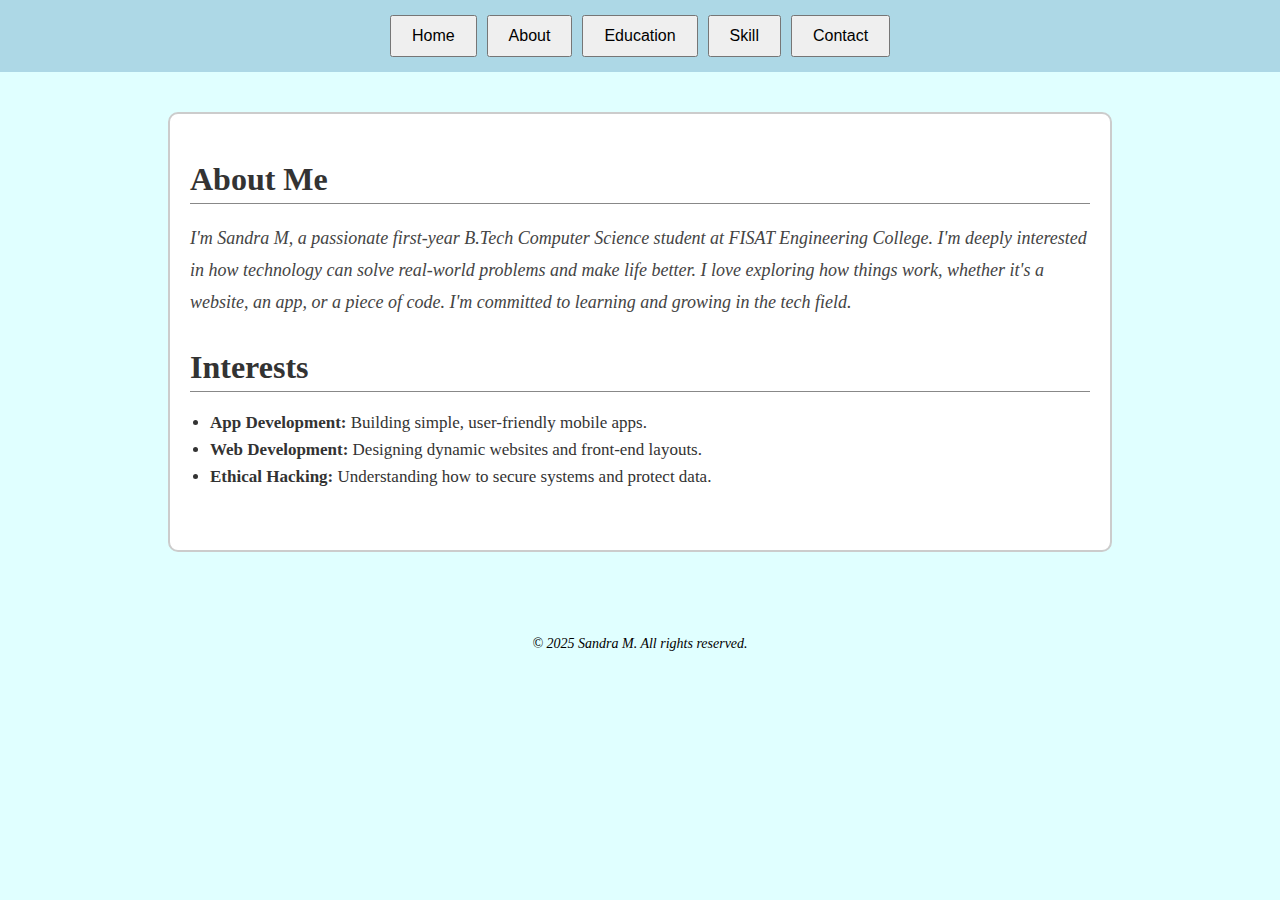
<file: about.html>
<!DOCTYPE html>
<html>
<head>
    <title>About</title>
    <link rel="stylesheet" href="styles.css">
</head>
<body>
    <nav class="n">
        <a href="portfolio.html"><button>Home</button></a>
        <a href="about.html"><button>About</button></a>
        <a href="education.html"><button>Education</button></a>
        <a href="skill.html"><button>Skill</button></a>
        <a href="contact.html"><button>Contact</button></a>
    </nav>
    <div class="about-container">
        <section>
            <h2 class="heading">About Me</h2>
            <p class="about-text">
                I'm Sandra M, a passionate first-year B.Tech Computer Science student at FISAT Engineering College. I'm deeply interested in how technology can solve real-world problems and make life better.
                I love exploring how things work, whether it's a website, an app, or a piece of code. I'm committed to learning and growing in the tech field.
            </p>
        </section>
        <section>
            <h2 class="heading">Interests</h2>
            <ul class="goal-list">
                <li><b>App Development:</b> Building simple, user-friendly mobile apps.</li>
                <li><b>Web Development:</b> Designing dynamic websites and front-end layouts.</li>
                <li><b>Ethical Hacking:</b> Understanding how to secure systems and protect data.</li>
            </ul>
        </section>
    </div>
    <footer class="footer">
        <p class="footer">&copy; 2025 Sandra M. All rights reserved.</p>
    </footer>

</body>
</html>
</file>
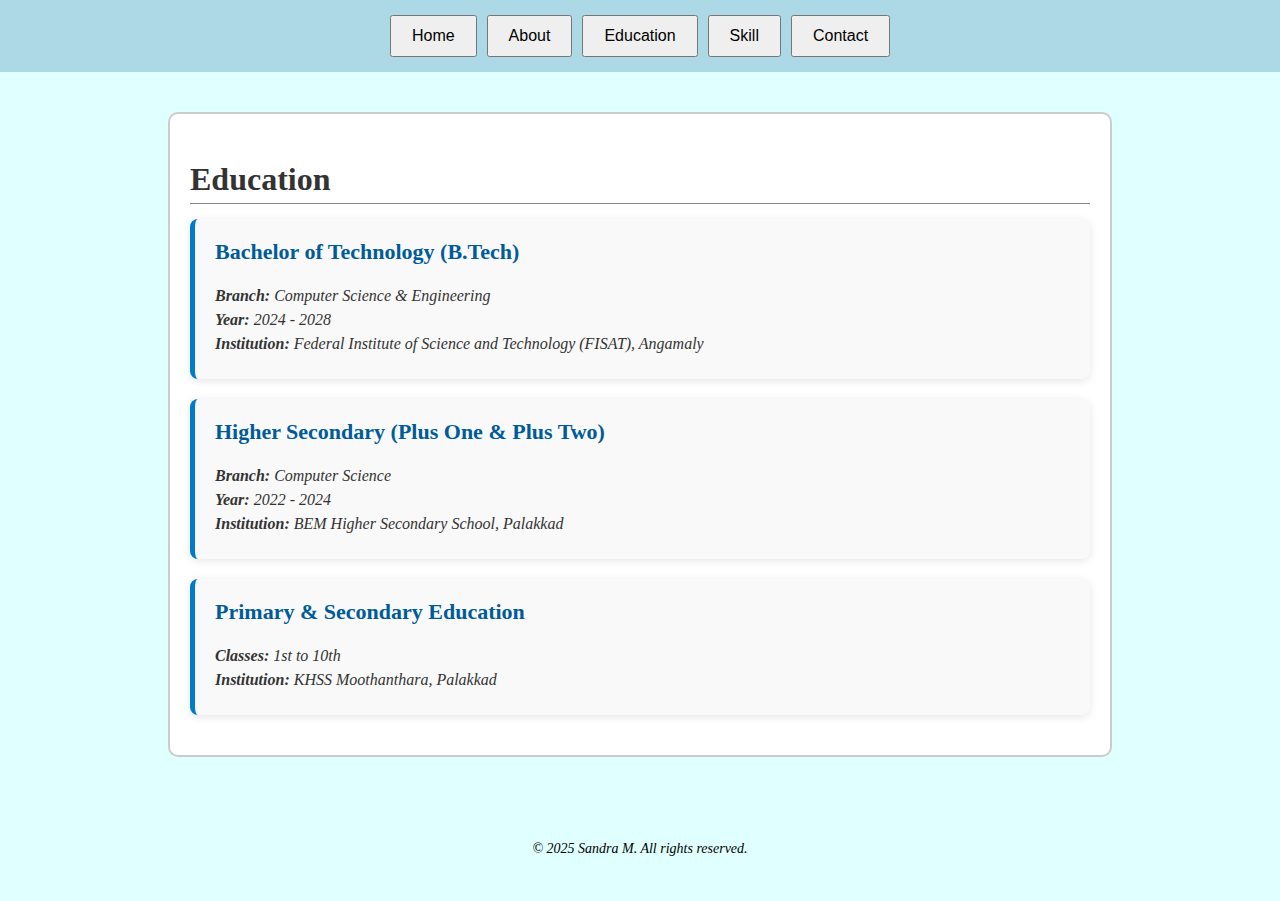
<file: education.html>
<!DOCTYPE html>
<html>
<head>
    <title>Education</title>
    <link rel="stylesheet" href="styles.css">
</head>
<body class="bd">

    <!-- Navigation Bar -->
    <nav class="n">
        <a href="portfolio.html"><button>Home</button></a>
        <a href="about.html"><button>About</button></a>
        <a href="education.html"><button>Education</button></a>
        <a href="skill.html"><button>Skill</button></a>
        <a href="contact.html"><button>Contact</button></a>
    </nav>

    <!-- Education Section -->
    <div class="about-container">
        <h2 class="heading">Education</h2>

        <div class="edu-card">
            <h3>Bachelor of Technology (B.Tech)</h3>
            <p><b>Branch:</b> Computer Science & Engineering</p>
            <p><b>Year:</b> 2024 - 2028</p>
            <p><b>Institution:</b> Federal Institute of Science and Technology (FISAT), Angamaly</p>
        </div>

        <div class="edu-card">
            <h3>Higher Secondary (Plus One & Plus Two)</h3>
            <p><b>Branch:</b> Computer Science</p>
            <p><b>Year:</b> 2022 - 2024</p>
            <p><b>Institution:</b> BEM Higher Secondary School, Palakkad</p>
        </div>

        <div class="edu-card">
            <h3>Primary & Secondary Education</h3>
            <p><b>Classes:</b> 1st to 10th</p>
            <p><b>Institution:</b> KHSS Moothanthara, Palakkad</p>
        </div>
    </div>

    <!-- Footer -->
    <footer class="footer">
        <p class="footer">&copy; 2025 Sandra M. All rights reserved.</p>
    </footer>

</body>
</html>
</file>
<file: styles.css>
body {
    background-color: lightcyan;
    margin: 0;
    padding: 0;
    font-family: 'Times New Roman', Times, serif;
}
nav {
    background-color: lightblue;
    padding: 10px;
    text-align: center;
}
nav button {
    margin: 5px;
    padding: 10px 20px;
    font-size: 16px;
}
.n {
    box-sizing: border-box;
    display: flex;
    justify-content: center;
    align-items: center;
}
.img {
    width: 300px;
    height: 300px;
    border-radius: 60%;
    object-fit: cover;
}
p {
    font-size: 65px;
    font-style: oblique;
    font-family: 'Times New Roman', Times, serif;
}
.a {
    font-size: 25px;
    font-family: Arial, Helvetica, sans-serif;
    list-style: none;
}
.about-container {
    max-width: 900px;
    margin: 40px auto;
    padding: 20px;
    background: white;
    border: 2px solid #ccc;
    border-radius: 10px;
}
.heading {
    font-size: 32px;
    color: #333;
    margin-bottom: 15px;
    border-bottom: 1px solid #888;
    padding-bottom: 5px;
}
.about-text {
    font-size: 18px;
    line-height: 1.8;
    color: #444;
    margin-bottom: 30px;
}
.goal-list {
    font-size: 17px;
    line-height: 1.6;
    color: #333;
    padding-left: 20px;
    margin-bottom: 40px;
}
.footer {
    text-align: center;
    padding: 15px;
    font-size: 14px;
    border-top: 2px solid #888;
}
.edu-card {
    background-color: #f9f9f9;
    padding: 20px;
    margin-bottom: 20px;
    border-left: 5px solid #007acc;
    border-radius: 8px;
    box-shadow: 0 2px 8px rgba(0,0,0,0.1);
}
.edu-card h3 {
    margin-top: 0;
    font-size: 22px;
    color: #005b99;
}
.edu-card p {
    font-size: 16px;
    color: #333;
    margin: 6px 0;
}
.skill-section {
    background-color: #f9f9f9;
    padding: 20px;
    margin: 20px 0;
    border-left: 5px solid #007acc;
    border-radius: 8px;
    box-shadow: 0 2px 8px rgba(0, 0, 0, 0.1);
}
.skill-section h3 {
    font-size: 22px;
    color: #005b99;
}
.skill-list {
    font-size: 16px;
    padding-left: 20px;
    color: #333;
}
.slider {
    text-align: center;
    margin-top: 20px;
}
.contact-container {
    background-color: white;
    border: 2px solid #333;
    border-radius: 10px;
    max-width: 600px;
    margin: 40px auto;
    padding: 30px;
    text-align: center;
}
.contact-info {
    list-style: none;
    padding: 0;
    font-size: 18px;

}
.contact-info a {
    color: #005b99;
    text-decoration: none;
}
.message-button {
    display: inline-block;
    margin-top: 20px;
    padding: 12px 25px;
    background-color: #005b99;
    color: white;
    text-decoration: none;
    font-size: 16px;
    border-radius: 6px;
}
</file>
